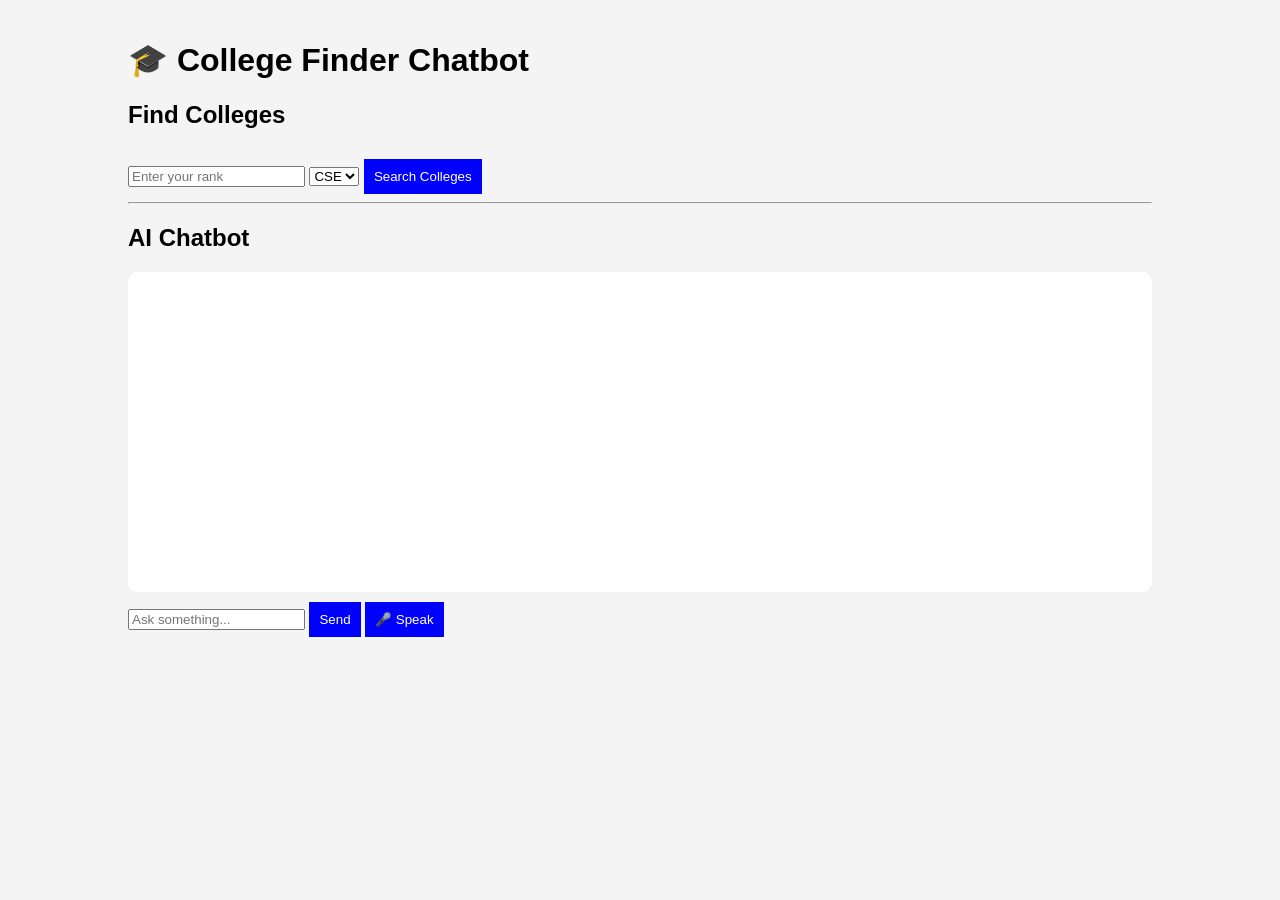
<file: templates/index.html>
<!DOCTYPE html>
<html>
<head>
    <title>College Finder Chatbot</title>
    <link rel="stylesheet" href="/static/style.css">
</head>

<body>

<div class="container">

    <h1>🎓 College Finder Chatbot</h1>

    <!-- FILTER SECTION -->
    <h2>Find Colleges</h2>

    <input type="number" id="rank" placeholder="Enter your rank">

    <select id="branch">
        <option value="CSE">CSE</option>
        <option value="ECE">ECE</option>
        <option value="EEE">EEE</option>
        <option value="IT">IT</option>
    </select>

    <button onclick="filterColleges()">Search Colleges</button>

    <div id="results"></div>

    <hr>

    <!-- CHATBOT SECTION -->
    <h2>AI Chatbot</h2>

    <div id="chatBox"></div>

    <input type="text" id="chatInput" placeholder="Ask something...">

    <button onclick="sendMessage()">Send</button>

    <button onclick="startVoice()">🎤 Speak</button>

</div>

<script src="/static/script.js"></script>
<script src="/static/chatbot_ui.js"></script>
<script src="/static/voice.js"></script>

</body>
</html>
</file>
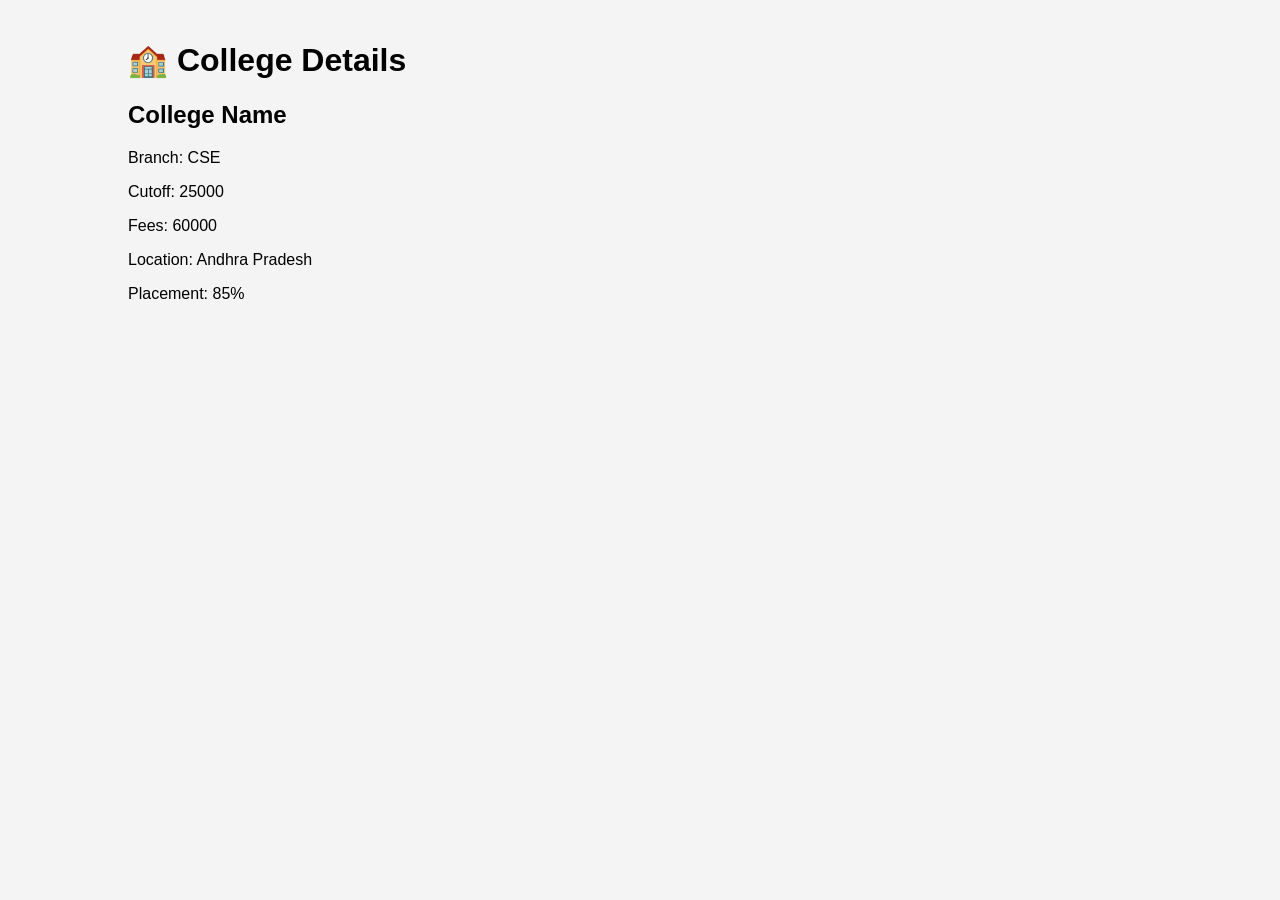
<file: templates/college.html>
<!DOCTYPE html>
<html>
<head>
    <title>College Details</title>
    <link rel="stylesheet" href="/static/style.css">
</head>

<body>

<div class="container">

    <h1>🏫 College Details</h1>

    <div id="collegeInfo">
        <!-- Data will come from backend or JS -->
        <h2>College Name</h2>
        <p>Branch: CSE</p>
        <p>Cutoff: 25000</p>
        <p>Fees: 60000</p>
        <p>Location: Andhra Pradesh</p>
        <p>Placement: 85%</p>
    </div>

</div>

</body>
</html>
</file>
<file: static/style.css>
body {
    font-family: Arial;
    background: #f4f4f4;
    margin: 0;
    padding: 0;
}

.container {
    width: 80%;
    margin: auto;
    padding: 20px;
}

.card {
    background: white;
    padding: 15px;
    margin: 10px 0;
    border-radius: 10px;
    box-shadow: 0px 0px 5px gray;
}

button {
    padding: 10px;
    background: blue;
    color: white;
    border: none;
    cursor: pointer;
    margin-top: 10px;
}

#chatBox {
    height: 300px;
    overflow-y: scroll;
    background: white;
    padding: 10px;
    border-radius: 10px;
}

.user {
    text-align: right;
    color: blue;
}

.bot {
    text-align: left;
    color: green;
}
</file>
